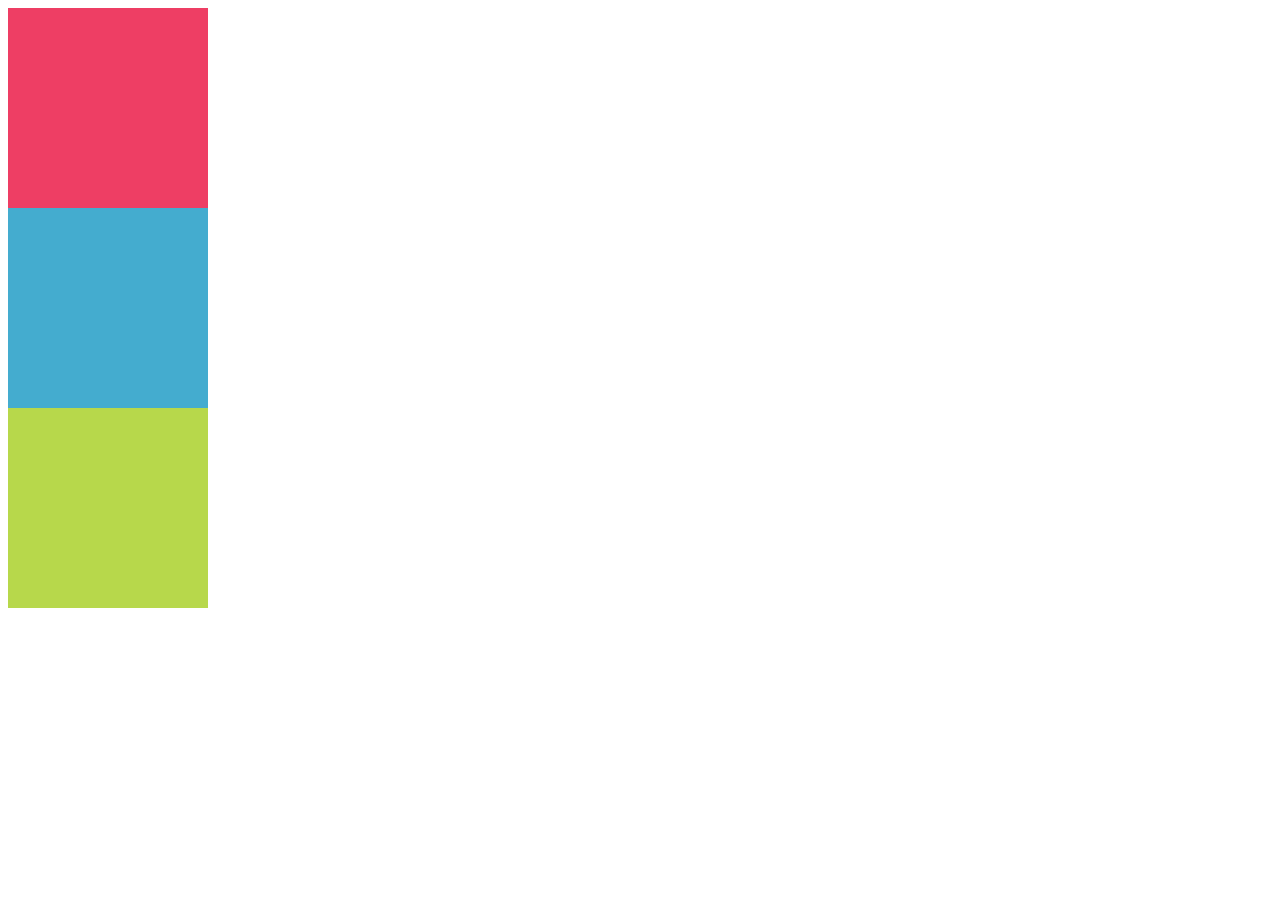
<file: boxmodel2.html>
<!DOCTYPE html>
<html lang="en">
<head>
    <meta charset="UTF-8">
    <meta name="viewport" content="width=device-width, initial-scale=1.0">
    <meta http-equiv="X-UA-Compatible" content="ie=edge">
    <title>Box 2</title>
    <link rel="stylesheet" href="css/main2.css">
</head>
<body>
    <div id="box1"></div>
    <div id="box2"></div>
    <div id="box3"></div>
</body>
</html>
</file>
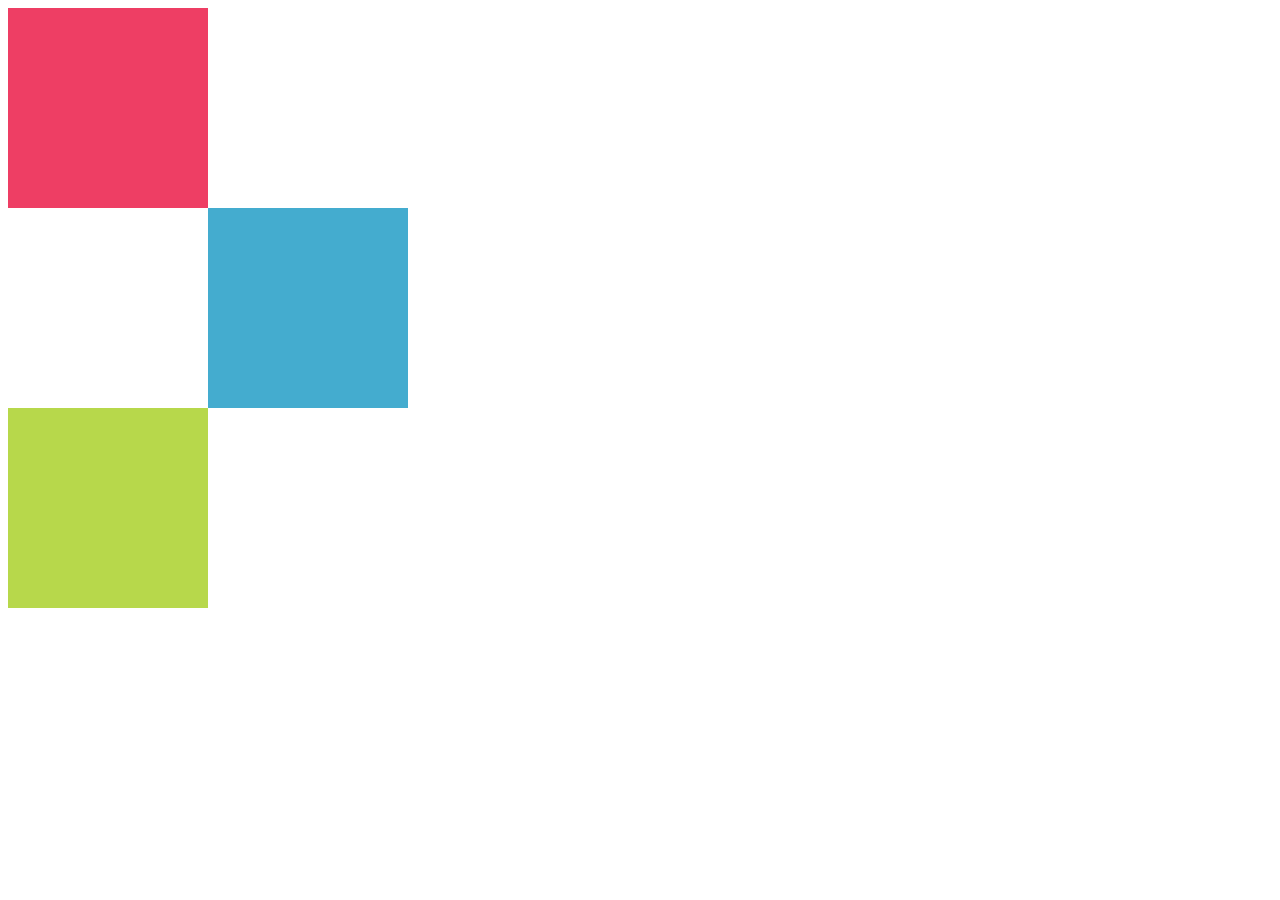
<file: boxmodel3.html>
<!DOCTYPE html>
<html lang="en">
<head>
    <meta charset="UTF-8">
    <meta name="viewport" content="width=device-width, initial-scale=1.0">
    <meta http-equiv="X-UA-Compatible" content="ie=edge">
    <title>Box 3</title>
    <link rel="stylesheet" href="css/main3.css">
</head>
<body>
    <div id="box_1"></div>
    <div id="box_2"></div>
    <div id="box_3"></div>
</body>
</html>
</file>
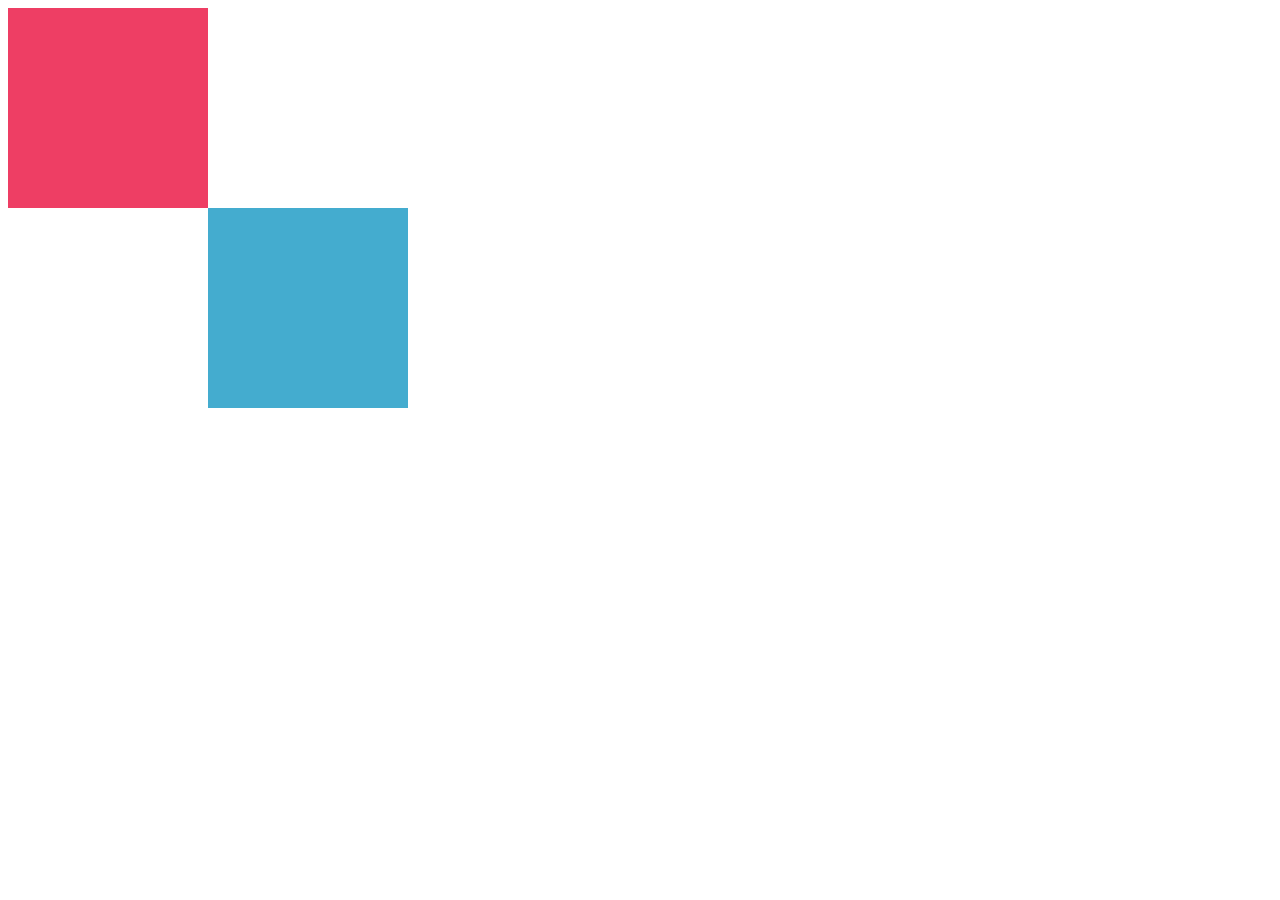
<file: boxmodel4.html>
<!DOCTYPE html>
<html lang="en">
<head>
    <meta charset="UTF-8">
    <meta name="viewport" content="width=device-width, initial-scale=1.0">
    <meta http-equiv="X-UA-Compatible" content="ie=edge">
    <title>Box 4</title>
    <link rel="stylesheet" href="css/main4.css">
</head>
<body>
    <div id="box1"></div>
    <div id="box2"></div>
    <div id="box3"></div>
</body>
</html>
</file>
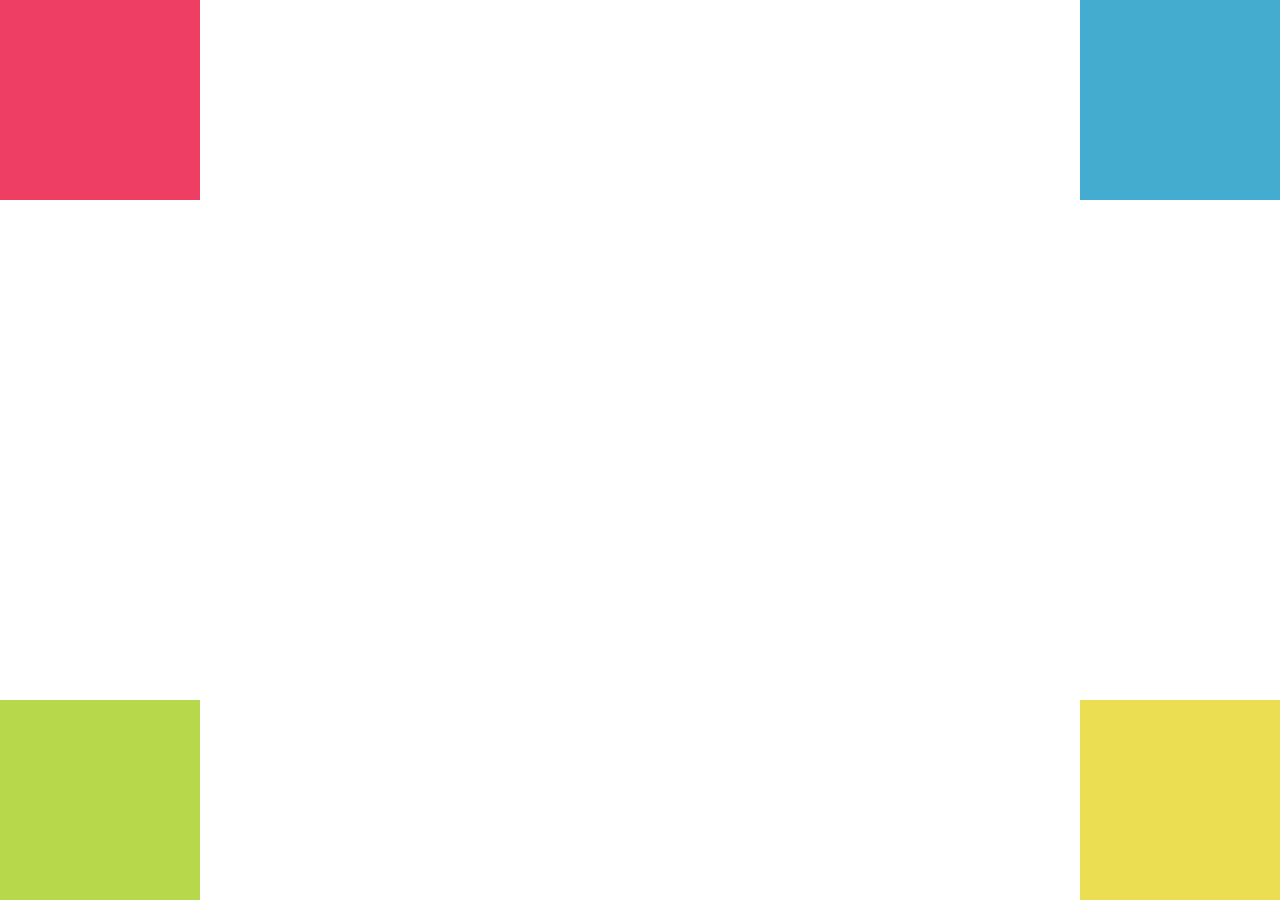
<file: boxmodel5.html>
<!DOCTYPE html>
<html lang="en">
<head>
    <meta charset="UTF-8">
    <meta name="viewport" content="width=device-width, initial-scale=1.0">
    <meta http-equiv="X-UA-Compatible" content="ie=edge">
    <title>Box 5</title>
    <link rel="stylesheet" href="css/main5.css">
</head>
<body>
    <div id="box1"></div>
    <div id="box2"></div>
    <div id="box3"></div>
    <div id="box4"></div>
</body>
</html>
</file>
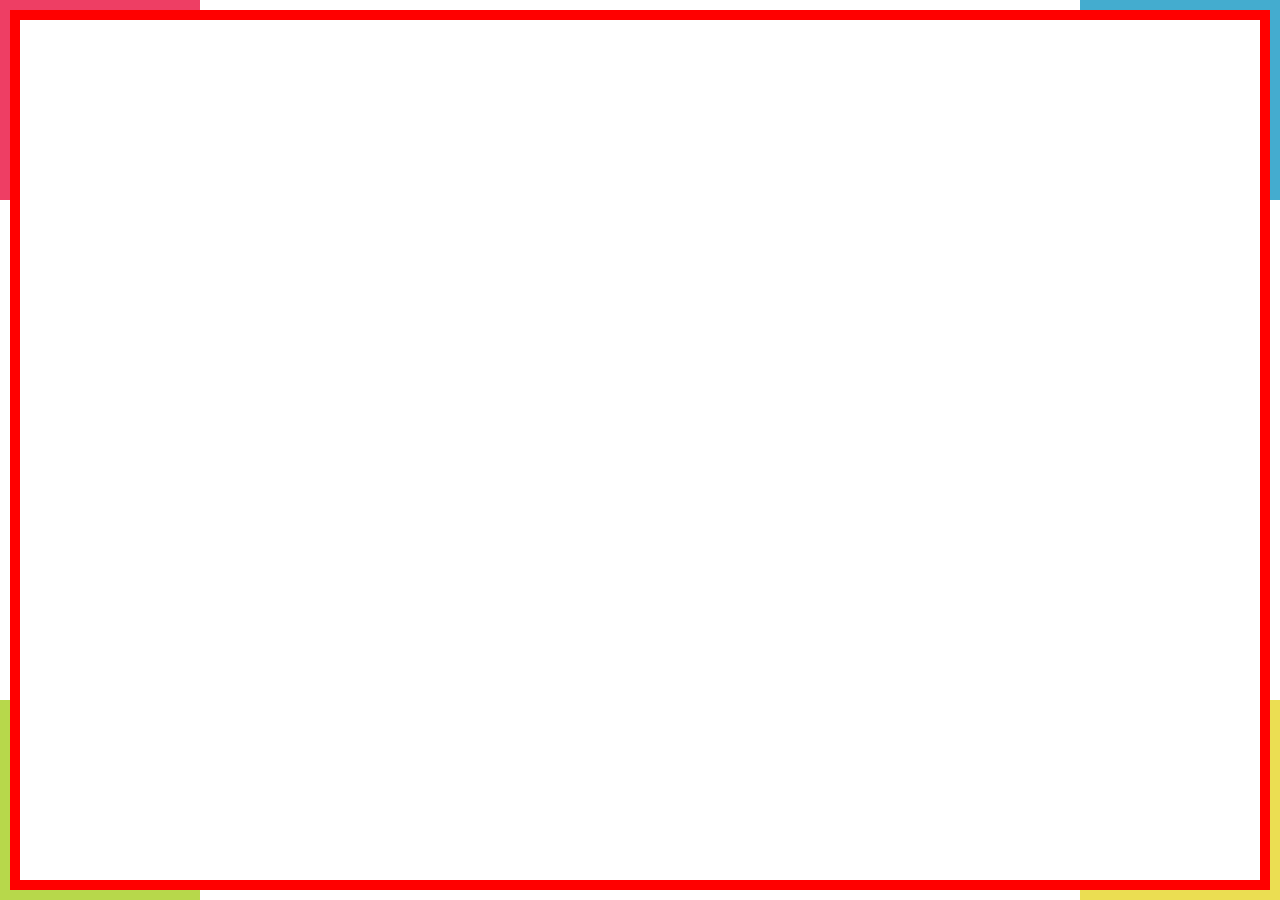
<file: boxmodel6.html>
<!DOCTYPE html>
<html lang="en">
<head>
    <meta charset="UTF-8">
    <meta name="viewport" content="width=device-width, initial-scale=1.0">
    <meta http-equiv="X-UA-Compatible" content="ie=edge">
    <title>Box 6</title>
    <link rel="stylesheet" href="css/main6.css">
</head>
<body>
    <div id="box1"></div>
    <div id="box2"></div>
    <div id="box3"></div>
    <div id="box4"></div>
    <div id="box5"></div>
    <div id="box6"></div>
</body>
</html>
</file>
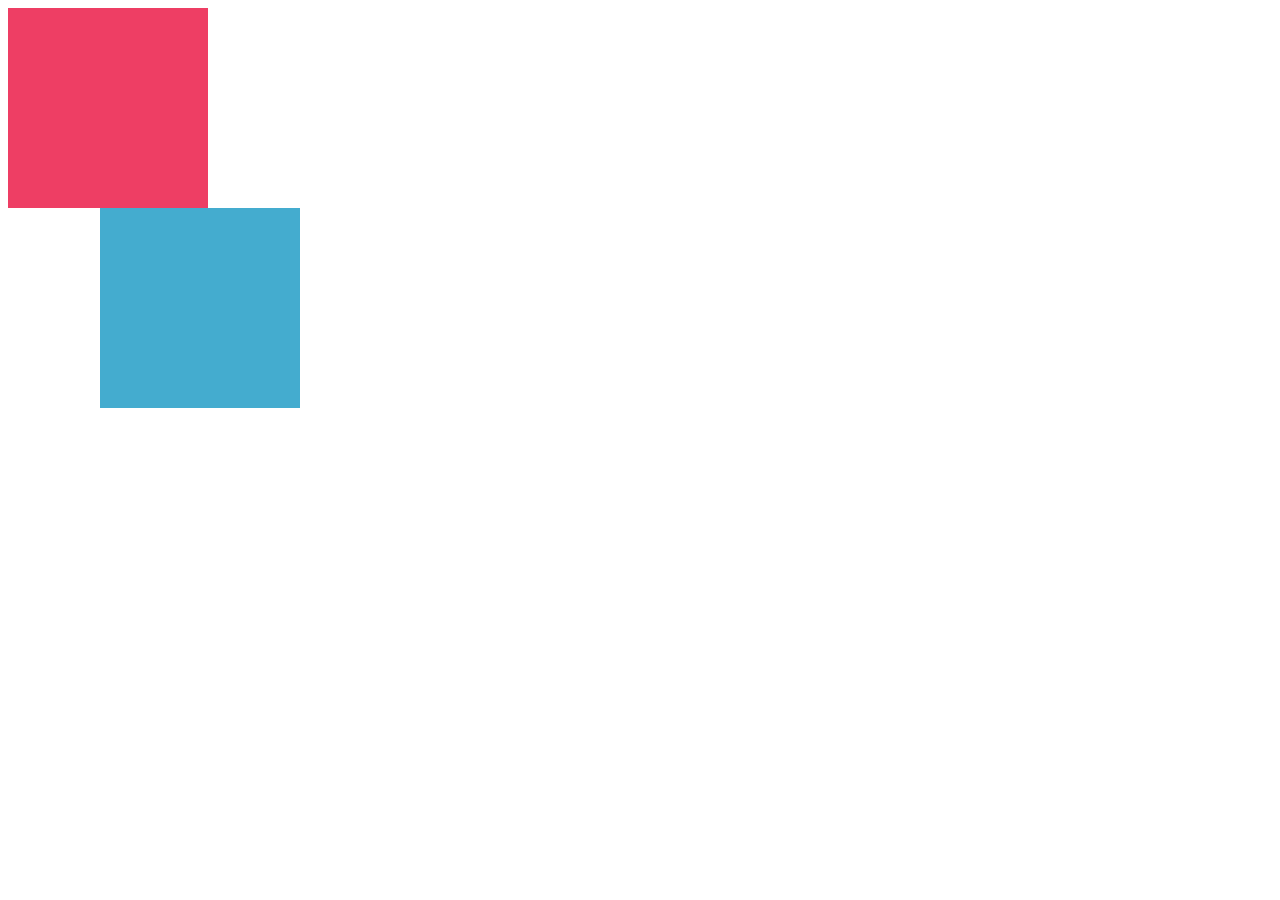
<file: boxmodel8.html>
<!DOCTYPE html>
<html lang="en">
<head>
    <meta charset="UTF-8">
    <meta name="viewport" content="width=device-width, initial-scale=1.0">
    <meta http-equiv="X-UA-Compatible" content="ie=edge">
    <title>Box 8</title>
    <link rel="stylesheet" href="css/main8.css">
</head>
<body>
    <div id="box1"></div>
    <div id="box2"></div>
</body>
</html>
</file>
<file: css/main2.css>
/* Ejemplo B*/

#box1 {
	position: relative;
	width: 200px;
	height: 200px;
	background: #ee3e64;
}

#box2 {
	position: relative;
	width: 200px;
	height: 200px;
	background: #44accf;
}

#box3 {
	position: relative;
	width: 200px;
	height: 200px;
	background: #b7d84b;
}
</file>
<file: css/main3.css>
/* Ejemplo C*/

#box_1 {
	position: relative;
	width: 200px;
	height: 200px;
	background: #ee3e64;
}

#box_2 {
	position: relative;
	left: 200px;
	width: 200px;
	height: 200px;
	background: #44accf;
}

#box_3 {
	position: relative;
	width: 200px;
	height: 200px;
	background: #b7d84b;
}
</file>
<file: css/main4.css>
/* Ejemplo D*/

#box1 {
	position: relative;
	width: 200px;
	height: 200px;
	background: #ee3e64;
}

#box2 {
	position: relative;
	left: 200px;
	width: 200px;
	height: 200px;
	background: #44accf;
}

#boxs3 {
	position: relative;
	width: 200px;
	height: 200px;
	background: #b7d84b;
}
</file>
<file: css/main5.css>
/* Ejemplo E*/

#box1 {
	position: absolute;
	top: 0;
	left: 0;
	width: 200px;
	height: 200px;
	background: #ee3e64;
}
#box2 {
	position: absolute;
	top: 0;
	right: 0;
	width: 200px;
	height: 200px;
	background: #44accf;
}
#box3 {
	position: absolute;
	bottom: 0;
	left: 0;
	width: 200px;
	height: 200px;
	background: #b7d84b;
}
#box4 {
	position: absolute;
	bottom: 0;
	right: 0;
	width: 200px;
	height: 200px;
	background: #ebde52;
}
</file>
<file: css/main6.css>
/* Ejemplo F*/

#box1 {
	position: absolute;
	top: 0;
	left: 0;
	width: 200px;
	height: 200px;
	background: #ee3e64;
}
#box2 {
	position: absolute;
	top: 0;
	right: 0;
	width: 200px;
	height: 200px;
	background: #44accf;
}
#box3 {
	position: absolute;
	bottom: 0;
	left: 0;
	width: 200px;
	height: 200px;
	background: #b7d84b;
}
#box4 {
	position: absolute;
	bottom: 0;
	right: 0;
	width: 200px;
	height: 200px;
	background: #ebde52;
}

#box5 {
	position: absolute;
	top: 10px;
	right: 10px;
	bottom: 10px;
	left: 10px;
	background: red;
}
#box6 {
	position: absolute;
	top: 20px;
	right: 20px;
	bottom: 20px;
	left: 20px;
	background: white;
}
</file>
<file: css/main8.css>
/* Ejemplo H*/

#box1 {
	width: 200px;
	height: 200px;
	background: #ee3e64;
}

#box2 {
	position: absolute;
	left: 100px;
	width: 200px;
	height: 200px;
	background: #44accf;
}
</file>
